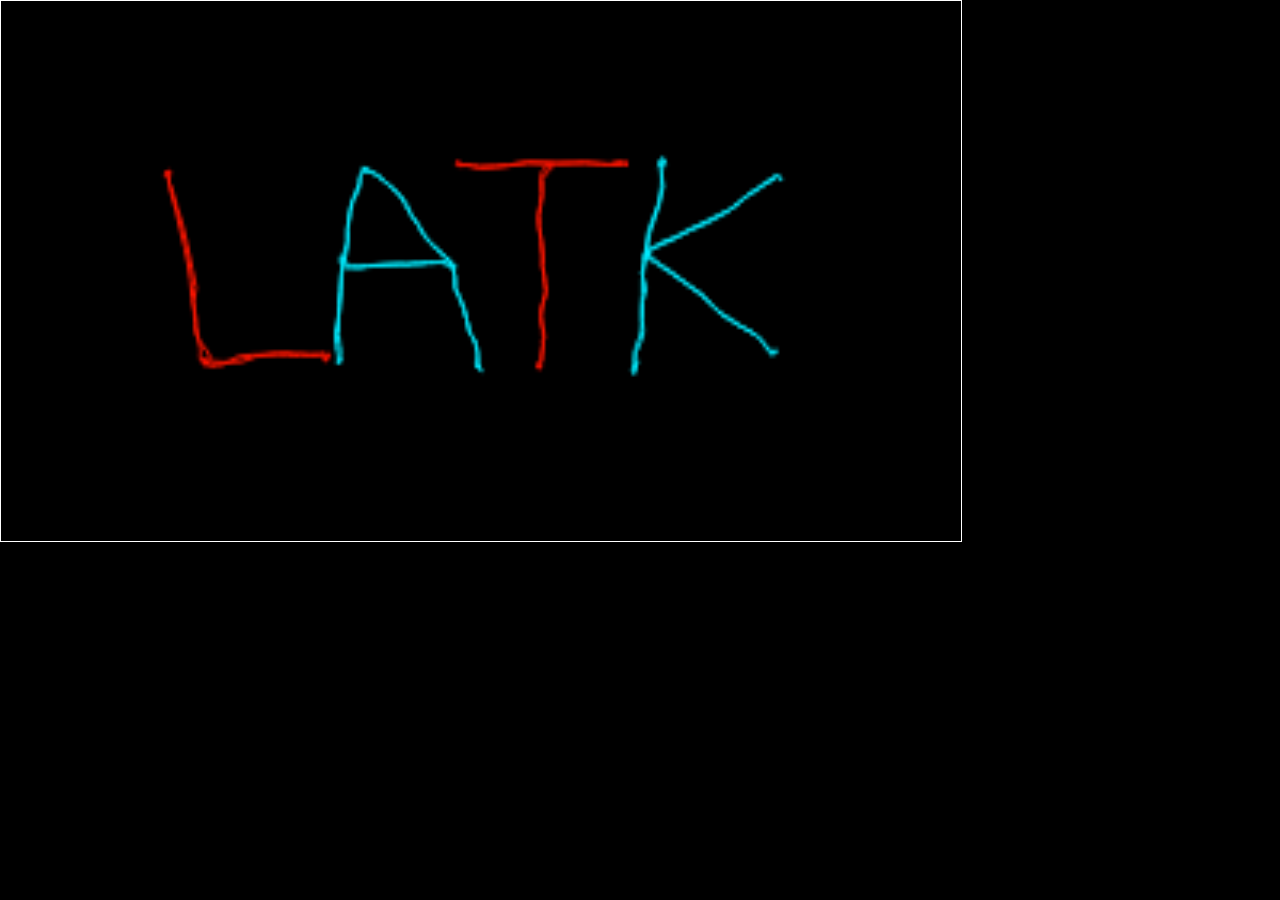
<file: js/libraries/latk/examples/canvas.html>
<!DOCTYPE html>
<html>
	<head>
		<title>Example</title>
		<style>
			body {
				background: black;
				margin: 0px;
			}

			#canvas1{ 
				width: 960px;
				height: 540px;
				border: 1px solid white;
			}
		</style>
		<script src="../latk.js"></script>
	</head>

	<body>
		<canvas id="canvas1"></canvas>

		<script>
			let canvas = document.getElementById("canvas1");
      		let ctx = canvas.getContext("2d");

			let latk = Latk.read("./files/latk_logo.latk");

			let counter = 0;
			setInterval(function() {
				ctx.clearRect(0, 0, canvas.width, canvas.height);
				
				if (latk.ready) {
					for (let layer of latk.layers) {
						for (let stroke of layer.frames[counter].strokes) {
							ctx.strokeStyle = "rgb(" + (stroke.color[0]*255) + "," + (stroke.color[1]*255) + "," + (stroke.color[2]*255) +")";
							ctx.beginPath();
							for (let point of stroke.points) {
								let x = point.co[2] * canvas.height + canvas.width/2.75;
								let y = point.co[1] * -canvas.height + canvas.height/1.75;
								ctx.lineTo(x, y);
							}
							ctx.stroke();
						}
					}

					counter++;
					if (counter > latk.layers[0].frames.length-1) counter = 0;
				}
			}, 1/12*1000);
		</script>
	</body>

</html>
</file>
